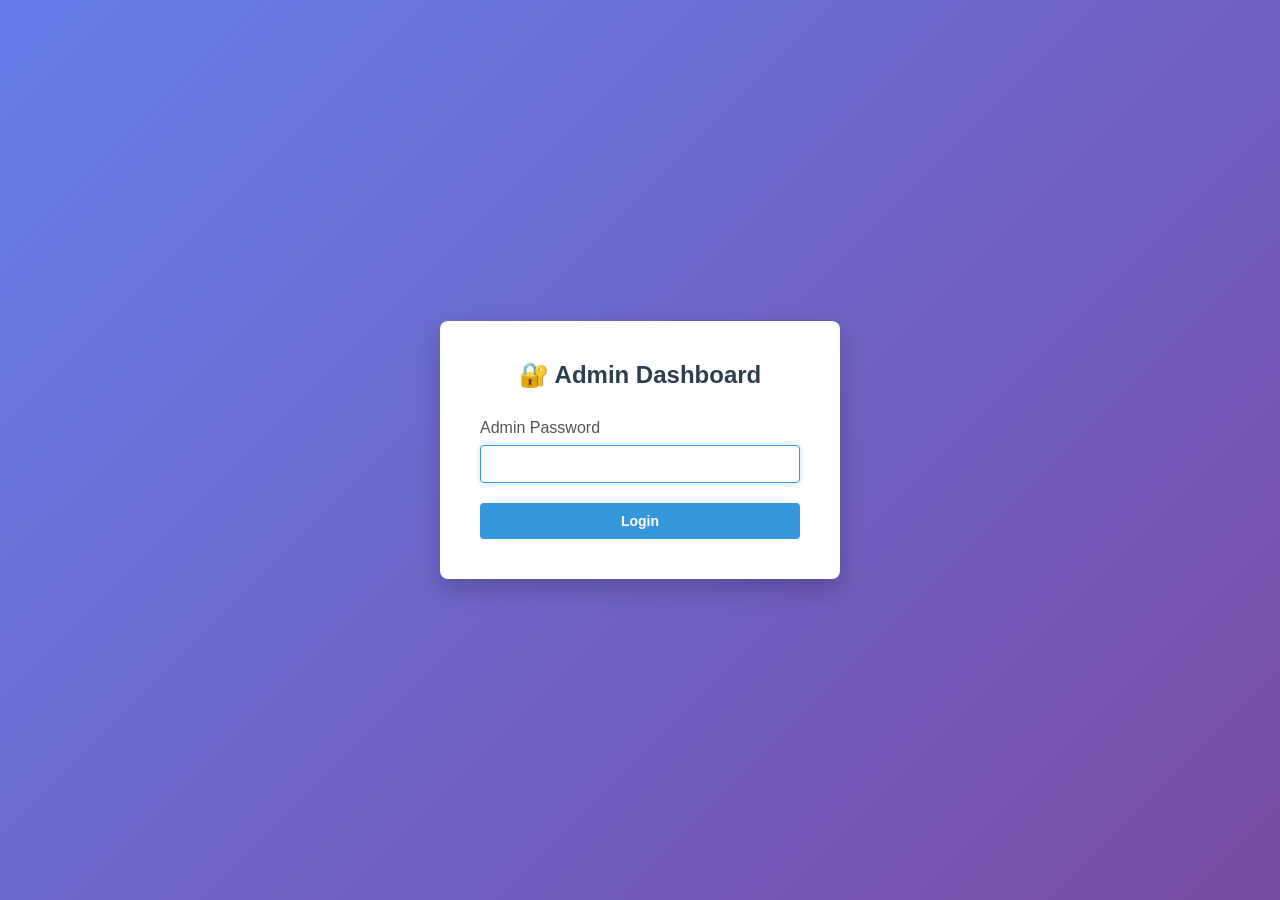
<file: admin.html>
<!DOCTYPE html>
<html lang="en">
<head>
    <meta charset="UTF-8">
    <meta name="viewport" content="width=device-width, initial-scale=1.0">
    <title>Bilimly Admin Dashboard</title>
    <style>
        * {
            margin: 0;
            padding: 0;
            box-sizing: border-box;
        }

        body {
            font-family: -apple-system, BlinkMacSystemFont, "Segoe UI", Roboto, Oxygen, Ubuntu, Cantarell, sans-serif;
            background: #f5f5f5;
            color: #333;
        }

        .container {
            max-width: 1400px;
            margin: 0 auto;
            padding: 20px;
        }

        header {
            background: white;
            padding: 20px;
            border-radius: 8px;
            margin-bottom: 20px;
            box-shadow: 0 1px 3px rgba(0,0,0,0.1);
            display: flex;
            justify-content: space-between;
            align-items: center;
        }

        h1 {
            font-size: 24px;
            font-weight: 600;
        }

        .logout-btn {
            background: #ff6b6b;
            color: white;
            border: none;
            padding: 8px 16px;
            border-radius: 4px;
            cursor: pointer;
            font-size: 14px;
        }

        .logout-btn:hover {
            background: #ff5252;
        }

        .stats-grid {
            display: grid;
            grid-template-columns: repeat(auto-fit, minmax(250px, 1fr));
            gap: 20px;
            margin-bottom: 30px;
        }

        .stat-card {
            background: white;
            padding: 20px;
            border-radius: 8px;
            box-shadow: 0 1px 3px rgba(0,0,0,0.1);
        }

        .stat-value {
            font-size: 32px;
            font-weight: 700;
            color: #2c3e50;
            margin: 10px 0;
        }

        .stat-label {
            font-size: 14px;
            color: #7f8c8d;
            text-transform: uppercase;
            letter-spacing: 0.5px;
        }

        .tabs {
            display: flex;
            gap: 10px;
            margin-bottom: 20px;
            background: white;
            padding: 0;
            border-radius: 8px;
            overflow: hidden;
            box-shadow: 0 1px 3px rgba(0,0,0,0.1);
        }

        .tab-btn {
            flex: 1;
            padding: 12px 16px;
            border: none;
            background: #f5f5f5;
            cursor: pointer;
            font-size: 14px;
            font-weight: 500;
            transition: all 0.3s ease;
            border-bottom: 2px solid transparent;
        }

        .tab-btn.active {
            background: white;
            color: #3498db;
            border-bottom-color: #3498db;
        }

        .tab-content {
            display: none;
        }

        .tab-content.active {
            display: block;
        }

        .users-table {
            background: white;
            border-radius: 8px;
            box-shadow: 0 1px 3px rgba(0,0,0,0.1);
            overflow: hidden;
        }

        table {
            width: 100%;
            border-collapse: collapse;
        }

        th {
            background: #f8f9fa;
            padding: 12px 16px;
            text-align: left;
            font-weight: 600;
            font-size: 13px;
            color: #555;
            border-bottom: 1px solid #e0e0e0;
            text-transform: uppercase;
            letter-spacing: 0.5px;
        }

        td {
            padding: 12px 16px;
            border-bottom: 1px solid #e0e0e0;
            font-size: 14px;
        }

        tr:hover {
            background: #f8f9fa;
        }

        .username {
            font-weight: 500;
            color: #2c3e50;
        }

        .status-onboarded {
            background: #d4edda;
            color: #155724;
            padding: 4px 8px;
            border-radius: 4px;
            font-size: 12px;
            font-weight: 500;
        }

        .status-pending {
            background: #fff3cd;
            color: #856404;
            padding: 4px 8px;
            border-radius: 4px;
            font-size: 12px;
            font-weight: 500;
        }

        .accuracy-bar {
            background: #e0e0e0;
            height: 6px;
            border-radius: 3px;
            overflow: hidden;
            min-width: 60px;
        }

        .accuracy-fill {
            height: 100%;
            background: #27ae60;
            transition: width 0.3s ease;
        }

        .pagination {
            display: flex;
            justify-content: center;
            gap: 5px;
            margin-top: 20px;
        }

        .pagination button {
            padding: 8px 12px;
            border: 1px solid #ddd;
            background: white;
            cursor: pointer;
            border-radius: 4px;
            font-size: 14px;
        }

        .pagination button:hover:not(:disabled) {
            background: #3498db;
            color: white;
            border-color: #3498db;
        }

        .pagination button:disabled {
            opacity: 0.5;
            cursor: not-allowed;
        }

        .pagination button.active {
            background: #3498db;
            color: white;
            border-color: #3498db;
        }

        .user-detail {
            background: white;
            padding: 20px;
            border-radius: 8px;
            margin-top: 20px;
            box-shadow: 0 1px 3px rgba(0,0,0,0.1);
        }

        .detail-header {
            display: flex;
            justify-content: space-between;
            align-items: center;
            margin-bottom: 20px;
        }

        .detail-header h2 {
            font-size: 18px;
        }

        .close-detail {
            background: #95a5a6;
            color: white;
            border: none;
            padding: 8px 16px;
            border-radius: 4px;
            cursor: pointer;
        }

        .close-detail:hover {
            background: #7f8c8d;
        }

        .detail-grid {
            display: grid;
            grid-template-columns: repeat(auto-fit, minmax(200px, 1fr));
            gap: 20px;
            margin-bottom: 20px;
        }

        .detail-item {
            border-left: 3px solid #3498db;
            padding-left: 15px;
        }

        .detail-label {
            font-size: 12px;
            color: #7f8c8d;
            text-transform: uppercase;
            margin-bottom: 5px;
        }

        .detail-value {
            font-size: 16px;
            font-weight: 500;
            color: #2c3e50;
        }

        .loading {
            text-align: center;
            padding: 40px;
            color: #7f8c8d;
        }

        .error {
            background: #f8d7da;
            color: #721c24;
            padding: 12px 16px;
            border-radius: 4px;
            margin-bottom: 20px;
            border-left: 4px solid #f5c6cb;
        }

        .login-screen {
            display: flex;
            justify-content: center;
            align-items: center;
            min-height: 100vh;
            background: linear-gradient(135deg, #667eea 0%, #764ba2 100%);
        }

        .login-form {
            background: white;
            padding: 40px;
            border-radius: 8px;
            box-shadow: 0 10px 25px rgba(0,0,0,0.2);
            max-width: 400px;
            width: 100%;
        }

        .login-form h2 {
            margin-bottom: 30px;
            text-align: center;
            color: #2c3e50;
        }

        .form-group {
            margin-bottom: 20px;
        }

        .form-group label {
            display: block;
            margin-bottom: 8px;
            font-weight: 500;
            color: #555;
        }

        .form-group input {
            width: 100%;
            padding: 10px 12px;
            border: 1px solid #ddd;
            border-radius: 4px;
            font-size: 14px;
        }

        .form-group input:focus {
            outline: none;
            border-color: #3498db;
            box-shadow: 0 0 0 3px rgba(52, 152, 219, 0.1);
        }

        .login-btn {
            width: 100%;
            padding: 10px;
            background: #3498db;
            color: white;
            border: none;
            border-radius: 4px;
            font-size: 14px;
            font-weight: 600;
            cursor: pointer;
            transition: background 0.3s ease;
        }

        .login-btn:hover {
            background: #2980b9;
        }

        .subjects-grid {
            display: grid;
            grid-template-columns: repeat(auto-fill, minmax(300px, 1fr));
            gap: 20px;
        }

        .subject-card {
            background: white;
            padding: 16px;
            border-radius: 8px;
            box-shadow: 0 1px 3px rgba(0,0,0,0.1);
        }

        .subject-name {
            font-weight: 600;
            margin-bottom: 8px;
            color: #2c3e50;
        }

        .subject-theme {
            font-size: 14px;
            color: #555;
            margin-bottom: 8px;
        }

        .subject-stats {
            display: flex;
            justify-content: space-between;
            font-size: 12px;
            color: #7f8c8d;
        }

        .refresh-btn {
            background: #27ae60;
            color: white;
            border: none;
            padding: 8px 16px;
            border-radius: 4px;
            cursor: pointer;
            font-size: 14px;
        }

        .refresh-btn:hover {
            background: #229954;
        }
    </style>
</head>
<body>
    <div id="login-screen" class="login-screen">
        <div class="login-form">
            <h2>🔐 Admin Dashboard</h2>
            <form onsubmit="handleLogin(event)">
                <div class="form-group">
                    <label for="password">Admin Password</label>
                    <input type="password" id="password" required autofocus>
                </div>
                <button type="submit" class="login-btn">Login</button>
            </form>
        </div>
    </div>

    <div id="dashboard" class="container" style="display: none;">
        <header>
            <h1>📊 Bilimly Admin Dashboard</h1>
            <button class="logout-btn" onclick="handleLogout()">Logout</button>
        </header>

        <div class="stats-grid" id="stats-grid">
            <!-- Stats will be loaded here -->
        </div>

        <div class="tabs">
            <button class="tab-btn active" onclick="switchTab('users')">👥 Users</button>
            <button class="tab-btn" onclick="switchTab('subjects')">📚 Subjects</button>
        </div>

        <div id="users" class="tab-content active">
            <div class="users-table">
                <table id="users-table">
                    <thead>
                        <tr>
                            <th>User</th>
                            <th>Status</th>
                            <th>Course</th>
                            <th>Group</th>
                            <th>Attempts</th>
                            <th>Accuracy</th>
                            <th>Themes</th>
                            <th>Last Activity</th>
                        </tr>
                    </thead>
                    <tbody id="users-tbody">
                        <tr><td colspan="8" class="loading">Loading...</td></tr>
                    </tbody>
                </table>
            </div>
            <div class="pagination" id="pagination"></div>
        </div>

        <div id="subjects" class="tab-content">
            <div style="margin-bottom: 20px;">
                <button class="refresh-btn" onclick="loadSubjects()">🔄 Refresh</button>
            </div>
            <div class="subjects-grid" id="subjects-grid">
                <div class="loading">Loading...</div>
            </div>
        </div>

        <div id="user-detail" class="user-detail" style="display: none;">
            <!-- User detail will be loaded here -->
        </div>
    </div>

    <script>
        const API_BASE = window.location.origin;
        let adminPassword = localStorage.getItem('admin_password');
        let currentTab = 'users';
        let currentUserPage = 0;
        const pageSize = 50;

        function handleLogin(e) {
            e.preventDefault();
            const password = document.getElementById('password').value;
            adminPassword = password;
            localStorage.setItem('admin_password', password);
            showDashboard();
        }

        function handleLogout() {
            adminPassword = null;
            localStorage.removeItem('admin_password');
            location.reload();
        }

        function showDashboard() {
            document.getElementById('login-screen').style.display = 'none';
            document.getElementById('dashboard').style.display = 'block';
            loadStats();
            loadUsers();
        }

        async function apiCall(endpoint) {
            const url = `${API_BASE}${endpoint}?password=${encodeURIComponent(adminPassword)}`;
            try {
                const res = await fetch(url);
                if (!res.ok) {
                    if (res.status === 401) {
                        handleLogout();
                        return null;
                    }
                    throw new Error(`API error: ${res.status}`);
                }
                return await res.json();
            } catch (err) {
                console.error('API error:', err);
                alert('API Error: ' + err.message);
                return null;
            }
        }

        async function loadStats() {
            const data = await apiCall('/api/admin/stats');
            if (!data) return;

            const html = `
                <div class="stat-card">
                    <div class="stat-label">Total Users</div>
                    <div class="stat-value">${data.total_users}</div>
                </div>
                <div class="stat-card">
                    <div class="stat-label">Onboarded</div>
                    <div class="stat-value">${data.onboarded_users}</div>
                </div>
                <div class="stat-card">
                    <div class="stat-label">Total Attempts</div>
                    <div class="stat-value">${data.total_attempts}</div>
                </div>
            `;
            document.getElementById('stats-grid').innerHTML = html;
        }

        async function loadUsers() {
            const offset = currentUserPage * pageSize;
            const data = await apiCall(`/api/admin/users?limit=${pageSize}&offset=${offset}`);
            if (!data || !Array.isArray(data)) return;

            const tbody = document.getElementById('users-tbody');
            tbody.innerHTML = data.map(user => `
                <tr onclick="showUserDetail(${user.id})">
                    <td><span class="username">${user.full_name || user.username || 'Unknown'}</span><br><small style="color: #999;">@${user.username || 'N/A'}</small></td>
                    <td><span class="${user.is_onboarded ? 'status-onboarded' : 'status-pending'}">${user.is_onboarded ? 'Onboarded' : 'Pending'}</span></td>
                    <td>${user.course_year || '—'}</td>
                    <td>${user.group_name || '—'}</td>
                    <td>${user.attempts_count}</td>
                    <td>
                        <div style="display: flex; align-items: center; gap: 8px;">
                            <div class="accuracy-bar" style="flex: 1;">
                                <div class="accuracy-fill" style="width: ${user.accuracy}%"></div>
                            </div>
                            <span>${user.accuracy}%</span>
                        </div>
                    </td>
                    <td>${user.themes_started}</td>
                    <td><small>${user.last_activity ? new Date(user.last_activity).toLocaleDateString() : '—'}</small></td>
                </tr>
            `).join('');

            updatePagination(data.length);
        }

        function updatePagination(dataLength) {
            const pagination = document.getElementById('pagination');
            if (dataLength < pageSize) {
                pagination.innerHTML = '';
                return;
            }

            const btnHTML = `
                <button ${currentUserPage === 0 ? 'disabled' : ''} onclick="prevUserPage()">← Previous</button>
                <button>${currentUserPage + 1}</button>
                <button onclick="nextUserPage()">Next →</button>
            `;
            pagination.innerHTML = btnHTML;
        }

        function nextUserPage() {
            currentUserPage++;
            loadUsers();
            document.querySelector('.users-table').scrollIntoView({behavior: 'smooth'});
        }

        function prevUserPage() {
            if (currentUserPage > 0) currentUserPage--;
            loadUsers();
            document.querySelector('.users-table').scrollIntoView({behavior: 'smooth'});
        }

        async function showUserDetail(userId) {
            const data = await apiCall(`/api/admin/users/${userId}`);
            if (!data) return;

            const detailDiv = document.getElementById('user-detail');
            const createdDate = new Date(data.created_at);
            const html = `
                <div class="detail-header">
                    <h2>${data.full_name} (@${data.username || 'N/A'})</h2>
                    <button class="close-detail" onclick="document.getElementById('user-detail').style.display = 'none'">Close</button>
                </div>
                <div class="detail-grid">
                    <div class="detail-item">
                        <div class="detail-label">Telegram ID</div>
                        <div class="detail-value">${data.telegram_id}</div>
                    </div>
                    <div class="detail-item">
                        <div class="detail-label">Course Year</div>
                        <div class="detail-value">${data.course_year || '—'}</div>
                    </div>
                    <div class="detail-item">
                        <div class="detail-label">Faculty</div>
                        <div class="detail-value">${data.faculty || '—'}</div>
                    </div>
                    <div class="detail-item">
                        <div class="detail-label">Group</div>
                        <div class="detail-value">${data.group_name || '—'}</div>
                    </div>
                    <div class="detail-item">
                        <div class="detail-label">Joined</div>
                        <div class="detail-value">${createdDate.toLocaleDateString()}</div>
                    </div>
                    <div class="detail-item">
                        <div class="detail-label">Total Attempts</div>
                        <div class="detail-value">${data.total_attempts}</div>
                    </div>
                    <div class="detail-item">
                        <div class="detail-label">Correct Answers</div>
                        <div class="detail-value">${data.correct_attempts}</div>
                    </div>
                    <div class="detail-item">
                        <div class="detail-label">Accuracy</div>
                        <div class="detail-value">${data.accuracy}%</div>
                    </div>
                    <div class="detail-item">
                        <div class="detail-label">Time Spent</div>
                        <div class="detail-value">${data.total_time_minutes} min</div>
                    </div>
                </div>
                <h3>📊 Theme Progress (${data.theme_progress.length} themes)</h3>
                <table style="margin-top: 10px;">
                    <thead>
                        <tr>
                            <th>Theme</th>
                            <th>Attempts</th>
                            <th>Best Score</th>
                            <th>Last Activity</th>
                        </tr>
                    </thead>
                    <tbody>
                        ${data.theme_progress.map(p => `
                            <tr>
                                <td>Theme ${p.theme_id}</td>
                                <td>${p.attempts}</td>
                                <td>${p.best_score}%</td>
                                <td>${p.last_attempt ? new Date(p.last_attempt).toLocaleDateString() : '—'}</td>
                            </tr>
                        `).join('')}
                    </tbody>
                </table>
            `;
            detailDiv.innerHTML = html;
            detailDiv.style.display = 'block';
            detailDiv.scrollIntoView({behavior: 'smooth'});
        }

        async function loadSubjects() {
            const data = await apiCall('/api/admin/subjects');
            if (!data || !Array.isArray(data)) return;

            const grid = document.getElementById('subjects-grid');
            grid.innerHTML = data.map(s => `
                <div class="subject-card">
                    <div class="subject-name">📚 ${s.subject_name}</div>
                    <div class="subject-theme">${s.theme_name}</div>
                    <div class="subject-stats">
                        <span>📊 ${s.attempts} attempts</span>
                        <span>✅ ${s.accuracy}% accuracy</span>
                    </div>
                </div>
            `).join('');
        }

        function switchTab(tab) {
            currentTab = tab;
            document.querySelectorAll('.tab-content').forEach(el => el.classList.remove('active'));
            document.querySelectorAll('.tab-btn').forEach(el => el.classList.remove('active'));
            document.getElementById(tab).classList.add('active');
            event.target.classList.add('active');

            if (tab === 'subjects') loadSubjects();
        }

        // Initialize
        if (adminPassword) {
            showDashboard();
        }
    </script>
</body>
</html>
</file>
